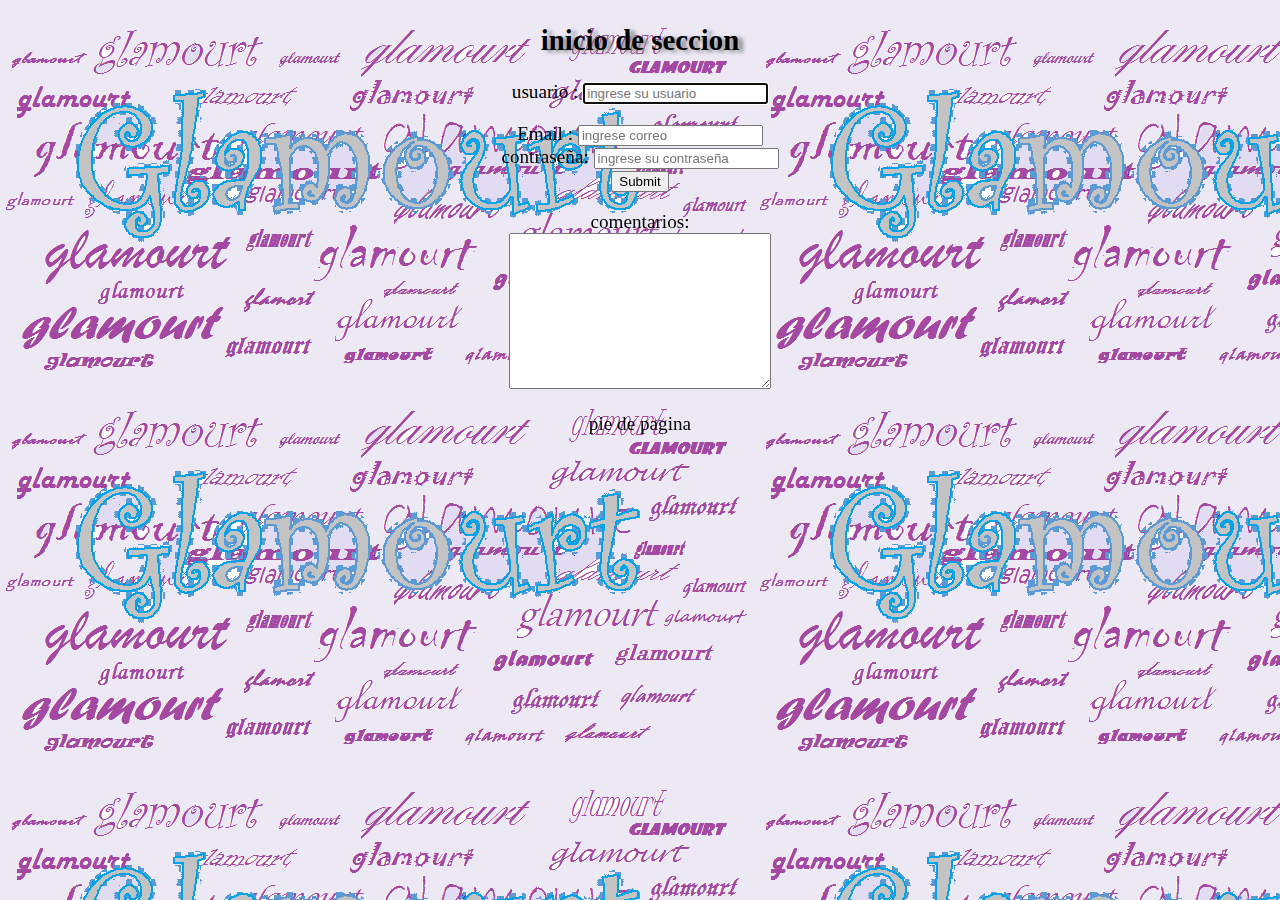
<file: inicio_seccion/iniciar_seccion.html>
<!DOCTYPE html>
<html lang="es">
<head>
    <meta charset="UTF-8">
    <meta name="viewport" content="width=device-width, initial-scale=1.0">
    <meta http-equiv="X-UA-Compatible" content="ie=edge">
    <title>Inicio seccion</title>
    <!-- Enlazar archivos -->
<link rel="stylesheet" href="style_inicio_Seccion.css">
<link type="text/javascript" href="animaciones_inicio_seccion.js">


</head>
<body>
    <header> <h2>inicio de seccion</h2></header>
    <div>
    <form action="envio.php" method="post" >
        <!-- formulario. placeholder no es obligatorio al igual que Usuario -->
    usuario : <input type="text" placeholder="ingrese su usuario" autofocus="" required="" maxlength="50" >
  
    <p></p>
   Email : <input type="email" name="" id="correo"  placeholder="ingrese correo" required>
<br>
   contraseña: <input type="password" placeholder="ingrese su contraseña" minlength="4"  maxlength="16" required>

   <br>
<!-- boton enviar -->
    <input type="submit" id="boton_enviar">
    <!-- boton fecha 
    <input type="date" name="" id="fecha"> --> 

   <!-- Area grande -->     
<p></p> comentarios: <br>
 <textarea name="" id="comentario" cols="30" rows="10" maxlength="150" ></textarea>


    <!--  desplegable formulario con despegable
    <input list="navegador" name="miNavegador">-->
<!--  con la linea de arriba desplegable  no obligatorio con opciones
<datalist id="navegador">
    <option value="Chrome" >
    <option value="firefox" >
    <option value="opera" > 

</datalist>  -->

<!-- barra de  progreso de carga  
<progress value="80" max="100">  80%
El 80% no es obligatorio
</progress> -->

<!-- otra barra de  progreso de carga
<meter value="3" min="0" max="10" ></meter> -->

    </form>
</div>
<footer> <p>pie de pagina</p> </footer>

</body>
</html>
</file>
<file: inicio_seccion/style_inicio_Seccion.css>
body{
    text-align: center;
    font-size: larger;
    background-image: url("../logo2.png");
}
header{
    text-shadow: 5px 2px 4px grey;
}
footer{
    text-align: center;
    vertical-align: bottom;
}
</file>
